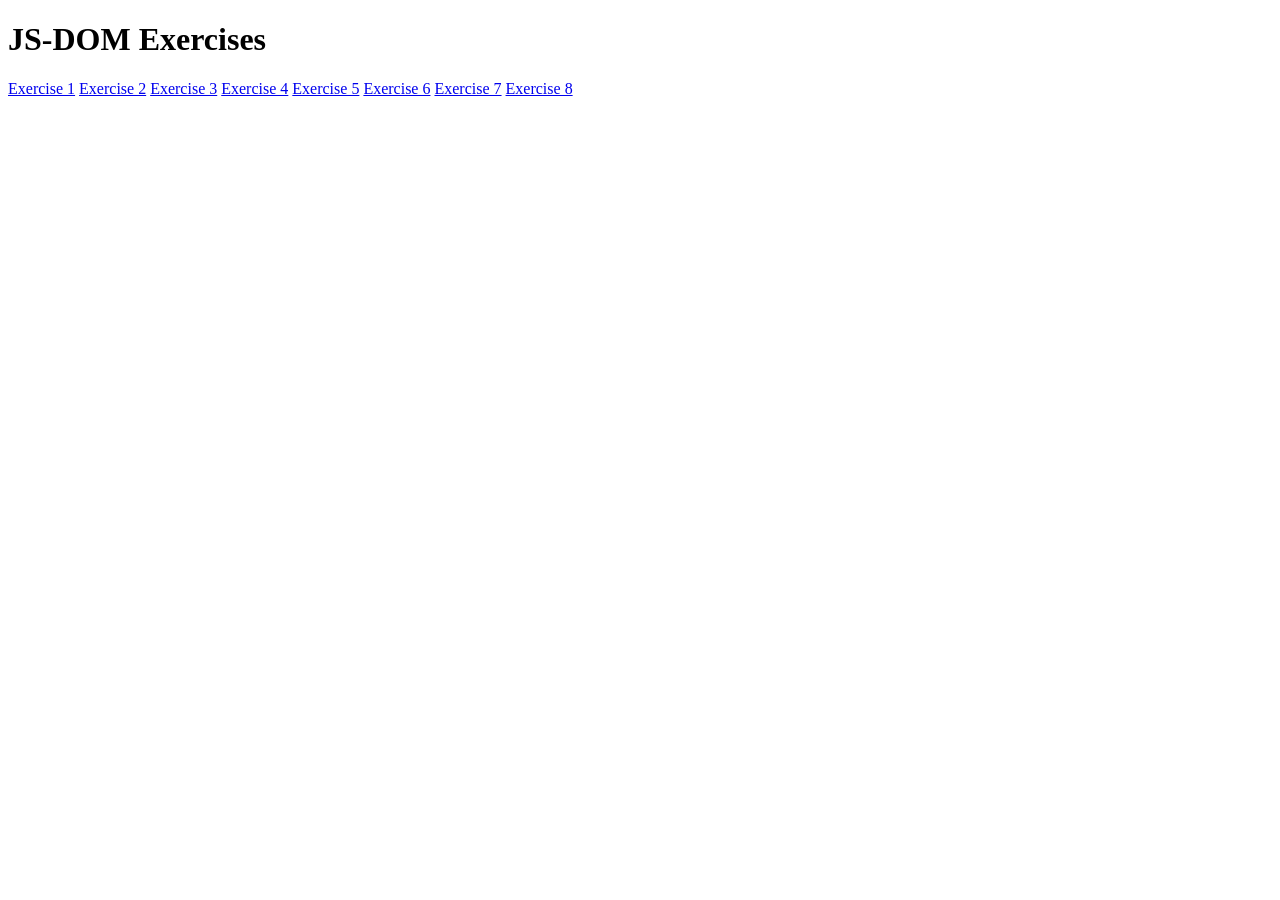
<file: index.html>
<!DOCTYPE html>
<html>
<head>
    <title>JS-DOM Exercises</title>
    
</head>
<body>
    <h1>JS-DOM Exercises</h1>
    <a href="./ex1/index.html">Exercise 1</a>
    <a href="./ex2/index.html">Exercise 2</a>
    <a href="./ex3/index.html">Exercise 3</a>
    <a href="./ex4/index.html">Exercise 4</a>
    <a href="./ex5/index.html">Exercise 5</a>
    <a href="./ex6/index.html">Exercise 6</a>
    <a href="./ex7/index.html">Exercise 7</a>
    <a href="./ex8/index.html">Exercise 8</a>
</body>
</html>
</file>
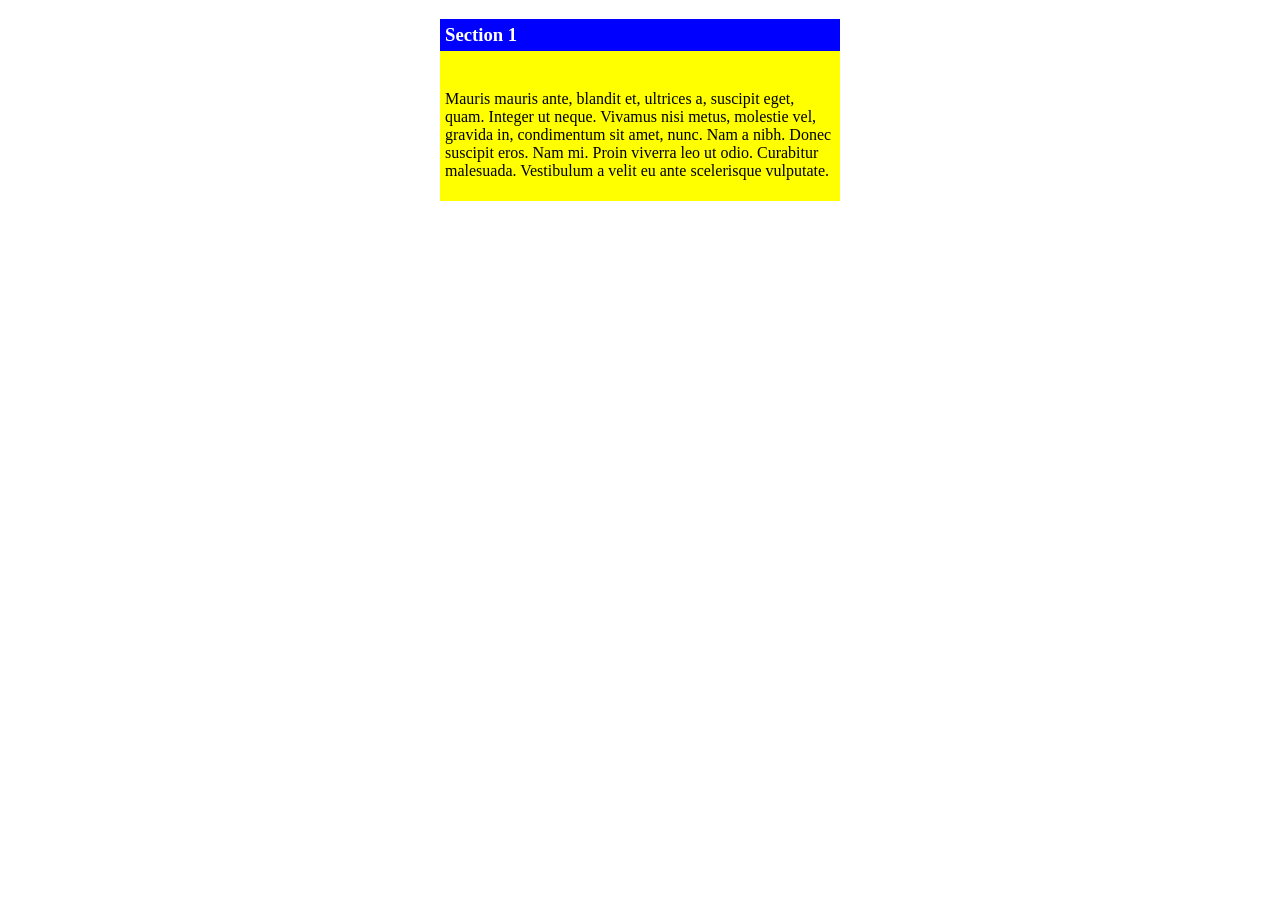
<file: ex7/index.html>
<!DOCTYPE html>
<html>
<head>
    <title>Exercise 7</title>
    <link rel="stylesheet" type="text/css" media="screen" href="main.css" />
</head>
<body>
    <div id="accordion">
        <h3 id="section-header">Section 1</h3>
        <div id="section">
            <p>
                Mauris mauris ante, blandit et, ultrices a, suscipit eget, quam. Integer
                ut neque. Vivamus nisi metus, molestie vel, gravida in, condimentum sit
                amet, nunc. Nam a nibh. Donec suscipit eros. Nam mi. Proin viverra leo ut
                odio. Curabitur malesuada. Vestibulum a velit eu ante scelerisque vulputate.
            </p>
        </div>
    </div>
    <script src="script.js"></script>
</body>
</html>
</file>
<file: ex7/main.css>
#section-header {
    background-color: blue;
    color: white;
    padding: 5px;
}

#accordion {
    width: 400px;
    background-color: yellow;
    margin: auto;
}

#section {
    padding: 5px;
    max-height: 300px;
    transition: max-height 1s linear;
}

#section.collapsed{
    height: auto;
    max-height: 0;
    transition: max-height 1s linear;
}
</file>
